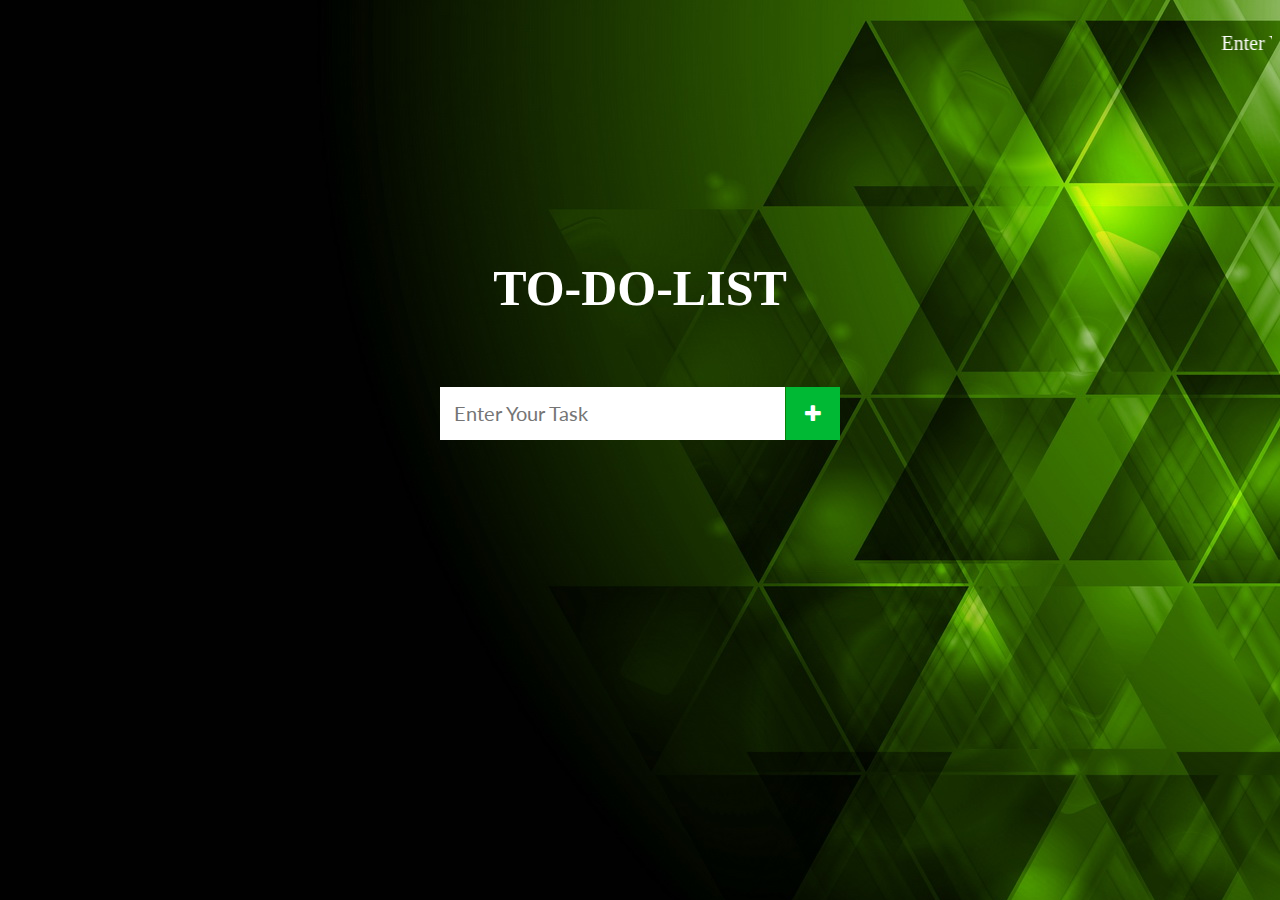
<file: index.html>
<!DOCTYPE html>
<!--Code By Webdevtrick ( https://webdevtrick.com )-->
<html lang="en" >
<head>
  <meta charset="UTF-8">
  <title>JavaScript To Do List | Webdevtrick.com</title>
  <meta name="viewport" content="width=device-width, initial-scale=1">
  <link href="https://fonts.googleapis.com/css?family=Lato&display=swap" rel="stylesheet">
  <link rel='stylesheet' href='https://cdnjs.cloudflare.com/ajax/libs/font-awesome/4.4.0/css/font-awesome.min.css'>
<link rel="stylesheet" href="style.css">
<style>
	body {
	  background-image: url('');
	}
	#Nisha{
		text-align: center;
		font-size: 50px;
		margin-top: 200px;
	}
</style>

</head>

<body style="background-image: url(Nishabackground.jpg); ">
<marquee style="color: white; font-size:20px;">Enter Your TO_DO_LIST details here And delete after achieve it...</marquee>
<div id="tasker" class="tasker">
	<centre><h1><p id = "Nisha" style = "color:white;">TO-DO-LIST</p></h1></centre>
	<div id="error" class="error">Please Enter a Task</div>
	<div id="todo-header" class="todo-header">
		<input type="text" id="input-task" placeholder="Enter Your Task">
		<button id="add-task"><i class="fa fa-fw fa-plus"></i>
		</button>
	</div>
	<div class="todo-lists">
		<ul id="tasks"></ul>
	</div>
    
</div>

<script  src="function.js"></script>

</body>
</html>
</file>
<file: style.css>
/* Code By Webdevtrick ( https://webdevtrick.com ) */
body {
  background-image: url("");
  background: pink;
  margin-top: 2rem;
}
.tasker ul, .tasker li,
.tasker .error,
.tasker button,
.tasker input {
  margin: 0;
  padding: 0;
  border: none;
  outline: none;
  background: transparent;
}
.todo-header button, .todo-lists .task button {
  transition: all 0.2s ease;
  -webkit-transition: all 0.2s ease;
}
.tasker {
  max-width: 400px;
  margin: 0 auto;
}
.tasker .error {
  display: none;
  background: #ff4747;
  color: #fff;
  padding: 14px;
  margin-bottom: 10px;
  border-radius: 5px;
  text-align: center;
}
.tasker ul {
  background: #fff;
}
.tasker li,
.tasker .error,
.tasker button,
.tasker input {
  font: 18px/1.25em 'Lato', sans-serif;
}
.todo-header {
  margin-top: 20px;
  display: inline-flex;
  background: #212121;
  justify-content: space-between;
  width: 100%;
}
#input-task {
  color: black;
  background-color: white;
}
.todo-header input,
.todo-header button {
  color: #fff;
  box-sizing: border-box;
  font-size: 1.25em;
  padding: 14px;
}
.todo-header input {
  flex-grow: 2;
}
.todo-header button {
  background: #00b934;
  border-left: 1px solid #098009;
}
.todo-header button:hover {
  background: #5cb85c;
}
.todo-lists .task {
  display: block;
  position: relative;
  padding: 14px 40px 14px 14px;
  border-bottom: 1px solid rgba(0, 0, 0, 0.1);
}
.todo-lists .task:last-child {
  border-bottom: none;
}
.todo-lists .task:hover > button {
  opacity: 1;
}
.todo-lists .task.completed {
  color: #cdcdcd;
  text-decoration: line-through;
}
.todo-lists .task input {
  margin-right: 10px;
}
.todo-lists .task button {
  color: #cdcdcd;
  margin: 14px;
  position: absolute;
  top: 0;
  right: 0;
  opacity: 0;
}
.todo-lists .task button:hover {
  color: #ed1c24;
}
</file>
